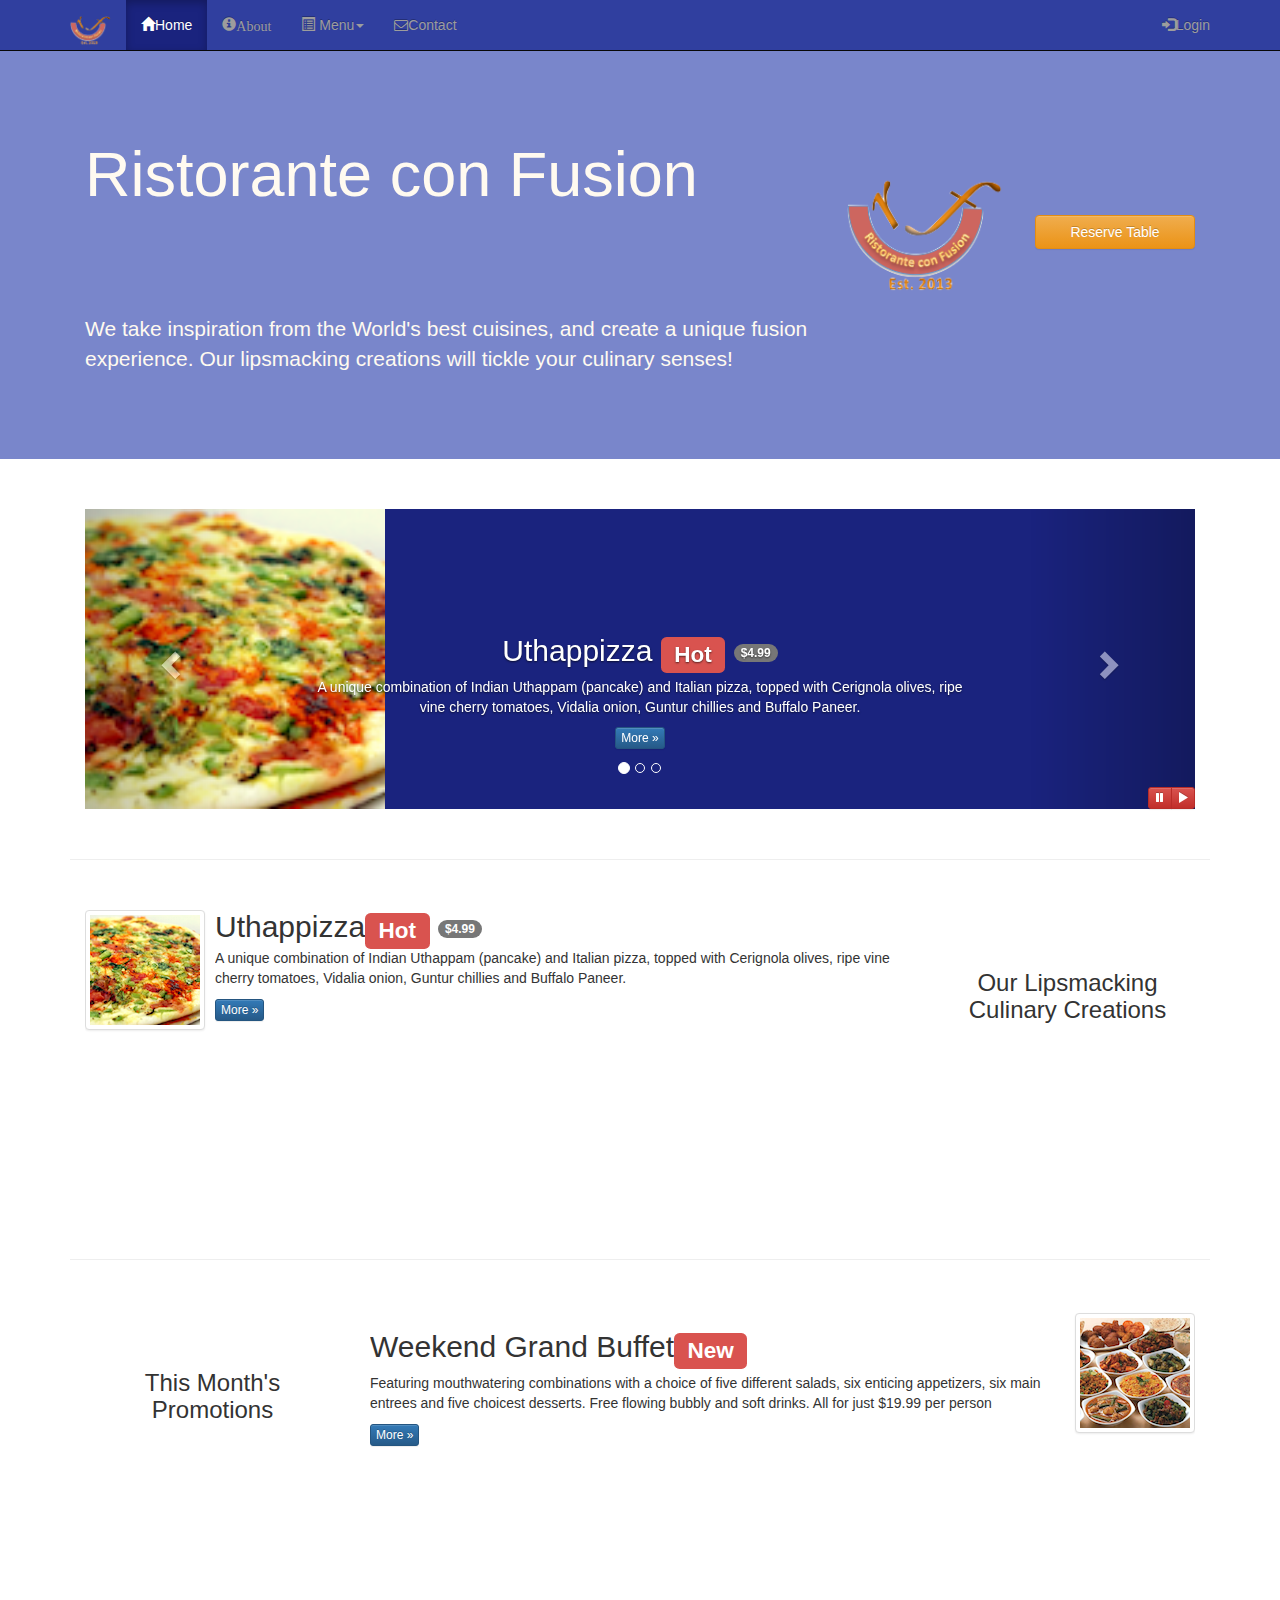
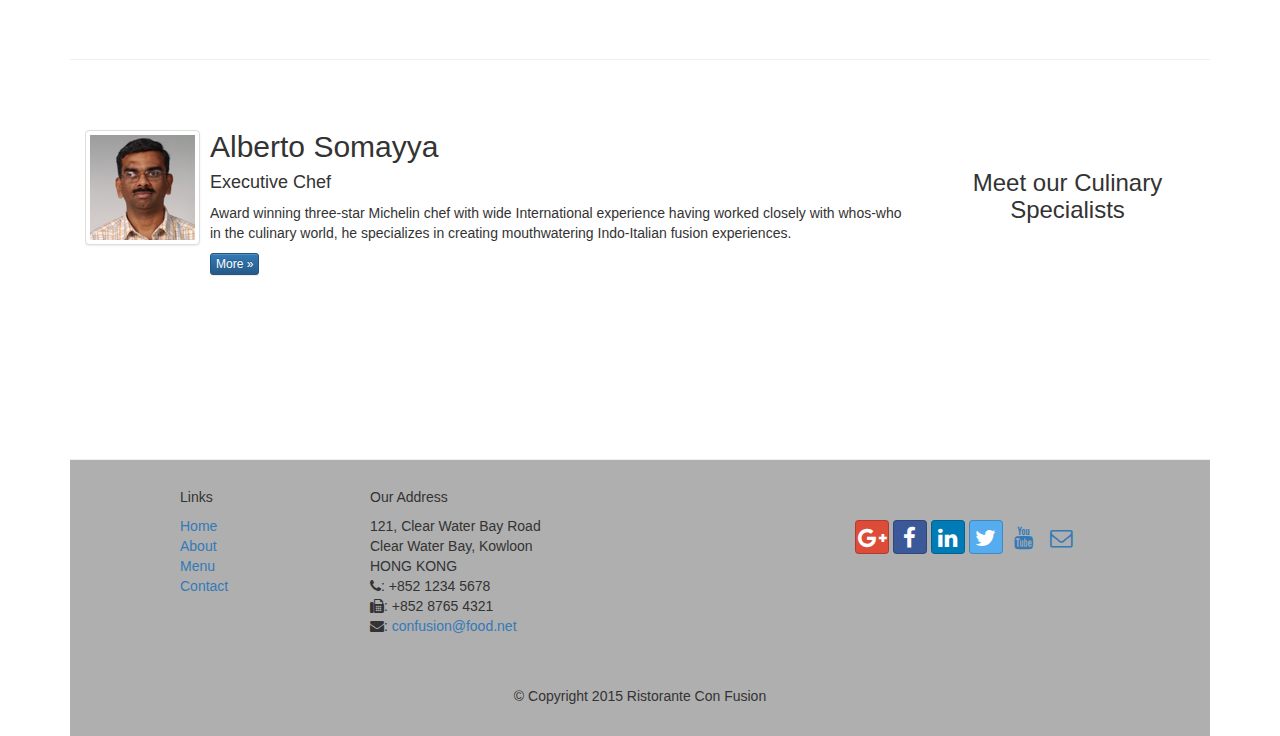
<file: projects/conFusion/index.html>
<!DOCTYPE html>
<html lang="en">

<head>
<meta charset="utf-8">
<meta http-equiv="X-UA- Compatible" content="IE=edge">
<meta name="viewport" content="width=device-width, intial-scale=1" >

    <title>Ristorante Con Fusion</title>
	<link href="css/bootstrap.min.css" rel="stylesheet">
	<link href="css/bootstrap-theme.min.css" rel="stylesheet">
	<link href="css/font-awesome.min.css" rel="stylesheet">
		<link href="css/bootstrap-social.css" rel="stylesheet">

	<link href="css/mystyle.css" rel="stylesheet">

</head>

<body>
<nav class="navbar navbar-inverse navbar-fixed-top" role="navigation">
<div class="container">
  <div class="navbar-header">
  <button type="button" class="navbar-toggle collapsed" data-toggle="collapse" data-target="#navbar" aria-expanded="false" aria-controls="navbar">
        <span class="sr-only">Toggle navigation</span>
		<span class="icon-bar"></span>
		<span class="icon-bar"></span>
		<span class="icon-bar"></span>
		</button>
		<a class="navbar-brand" href="#"><img src="img/logo.png" height=30 width=41></a>
		</div>
		<div id="navbar" class="navbar-collapse collapse">
		<ul class="nav navbar-nav">
    <li class="active"><a href="#"><span class="glyphicon glyphicon-home"
	aria-hidden="true"></span>Home</a></li>
	<li><a href="aboutus.html"><span class="glyphicon glyphicon-info-sign">About</a></li>
	<li class="dropdown">
	<a href="#" class="dropdown-toggle" data-toggle="dropdown" 
	role="button" aria-haspopup="true" aria-expanded="false"><span class="glyphicon glyphicon-list-alt" aria-hidden="true"></span>
	Menu<span class="caret"></span></a>
	<ul class="dropdown-menu" >
	<li><a href="menu.html">Appetizers</a></li>
	<li><a href="menu.html">Main Courses</a></li>
	<li><a href="menu.html">Desserts</a></li>
	<li><a href="menu.html">Drinks</a></li>
	<li role="separator" class="divider"></li>
	<li class="dropdown-header">Specials</li>
	<li><a href="menu.html">Lunch Buffet</a></li>
	<li><a href="menu.html">Weekend</a></li>
	</ul>
	</li>
	<li><a href="contactus.html"><i class="fa fa-envelope-o"></i>Contact</a></li>
	</ul>
	<ul class="nav navbar-nav navbar-right">
	<li><a data-toggle="modal" data-target="#loginModal">
	<span class="glyphicon glyphicon-log-in"></span>Login</a>
	</li>
	</ul>
	</div>
	</div>
</nav>
	<div id="loginModal" class="modal fade" role="dialog">
	<div class="modal-dialog">
	<div class="modal-content">
	<div class="modal-header">
	<button type="button" class="close" data-dismiss="modal">&times;</button>
	<h4 class="modal-title">Login</h4>
	</div>
	<div class="modal-body">
	   	<form class="form-inline">
                <div class="form-group">
                    <label class="sr-only" for="email">Email Address</label>
                    <input type="email" class="form-control" id="email" placeholder="Email">
                </div>
                <div class="form-group">
                    <label class="sr-only" for="password">Password</label>
                    <input type="email" class="form-control" id="password" placeholder="Password">
                </div>
                <div class="checkbox">
                    <label><input type="checkbox">Remember me</label>
                </div>
                <button type="submit" class="btn btn-info">Sign in</button>
				<button type="button" class="btn btn-default btn-sm" data-dismiss="modal">Cancel</button>
            </form>
	</div>
	
	</div>
	</div>
	</div>
	
	<div id="reserveModal" class="modal fade" role="dialog">
    <div class="modal-dialog">
        <div class="modal-content">
            <div class="modal-header">
                <button type="button" class="close" data-dismiss="modal">&times;</button>
                <h4 class="modal-title">Reserve Table </h4>
            </div>
            <div class="modal-body">
                <form class="form-horizontal" role="form">
                    <div class="form-group">
                        <label class="col-sm-2 control-label">Number of Guests</label>
                        <div class="radio col-sm-10">
                            <label class="radio-inline"><input name="guests" type="radio" value=""> 1 </label>
                            <label class="radio-inline"><input name="guests" type="radio" value=""> 2 </label>
                            <label class="radio-inline"><input name="guests" type="radio" value=""> 3 </label>
                            <label class="radio-inline"><input name="guests" type="radio" value=""> 4 </label>
                            <label class="radio-inline"><input name="guests" type="radio" value=""> 5 </label>
                            <label class="radio-inline"><input name="guests" type="radio" value=""> 6 </label>
                        </div>
                    </div>
                    <div class="form-group">
                        <label for="section" class="col-sm-2 control-label">Section</label>
                        <div class="sm-col-4 has-feedback">
                            <div class="btn-group" id="section" data-toggle="buttons">
                                <label class="btn btn-success active">
                                    <input type="radio" name="options" id="nonSmoking" autocomplete="off" checked> Non-Smoking
                                </label>
                                <label class="btn btn-danger">
                                    <input type="radio" name="options" id="smoking" autocomplete="off"> Smoking
                                </label>
                            </div>
                        </div>
                    </div>
                    <div class="form-group">
                        <label for="date" class="col-sm-2 control-label">Date and Time</label>
                        <div class="col-sm-4 has-feedback">
                            <input type="text" class="form-control" id="date" placeholder="Date">
                            <i class="glyphicon glyphicon-calendar form-control-feedback"></i>
                        </div>
                        <div class="col-sm-4 has-feedback">
                            <input type="text" class="form-control" id="time" placeholder="Time">
                            <i class="glyphicon glyphicon-time form-control-feedback"></i>
                        </div>
                    </div>
                    <div class="form-group">
                        <div class="col-sm-10 col-sm-push-2">
                            <a class="btn btn-primary" type="submit" href="#">Reserve</a>
                            <button type="button" class="btn btn-default btn-sm" data-dismiss="modal">Cancel</button>
                        </div>
                    </div>
                    <div class="form-group">
                        <div class="col-sm-10 col-sm-push-1 alert alert-warning alert-dismissible" role="alert">
                            <button type="button" class="close" data-dismiss="alert" aria-label="Close"><span aria-hidden="true">&times;</span></button>
                            <p><strong>Warning:</strong> Please <a href="tel:85212345678" class="alert-link">call</a> us to reserve for more than six guests</p>
                        </div>
                    </div>
                </form>
            </div>
        </div>
    </div>
</div>

    <header class="jumbotron">

        <!-- Main component for a primary marketing message or call to action -->

        <div class="container">
            <div class="row row-header">
                <div class="col-xs-12 col-sm-8">
                    <h1>Ristorante con Fusion</h1>
                    <p style="padding:40px;"></p>
                    <p>We take inspiration from the World's best cuisines, and create a unique fusion experience. Our lipsmacking creations will tickle your culinary senses!</p>
                </div>
                <div class="col-xs-12 col-sm-2" >
				<p style="padding:20px"></p>
				<img src="img/logo.png" class="img-responsive">
                </div>
				<div class="col-xs-12 col-sm-2" >
                <p style="padding:40px;"></p>
                <a type="button" class="btn btn-warning btn-block"
                 data-toggle="modal" data-target="#reserveModal">Reserve Table</a>
            </div>
            </div>
        </div>
    </header>

   <div class="container">

    <div class="row row-content">
        <div class="col-xs-12">
            <div id="mycarousel" class="carousel slide" data-ride="carousel">
                <!-- Indicators -->
                <ol class="carousel-indicators">
                    <li data-target="#mycarousel" data-slide-to="0" class="active"></li>
                    <li data-target="#mycarousel" data-slide-to="1"></li>
                    <li data-target="#mycarousel" data-slide-to="2"></li>
                </ol>
                <!-- Wrapper for slides -->
                <div class="carousel-inner" role="listbox">
                    <div class="item active">
                        <img class="img-responsive"
                             src="img/uthappizza.png" alt="Uthappizza">
                        <div class="carousel-caption">
                            <h2>Uthappizza  <span class="label label-danger">Hot</span> <span class="badge">$4.99</span></h2>
                            <p>A unique combination of Indian Uthappam (pancake) and
                                Italian pizza, topped with Cerignola olives, ripe vine
                                cherry tomatoes, Vidalia onion, Guntur chillies and
                                Buffalo Paneer.</p>
                            <p><a class="btn btn-primary btn-xs" href="#">More &raquo;</a></p>
                        </div>
                    </div>
                    <div class="item">
                        <img class="media-object img-thumbnail" src="img/buffet.png" alt="Buffet">
                        <div class="carousel-caption">
                            <h2>Weekend Grand Buffet <span class="label label-danger label-xs">New</span></h2>
                            <p>Featuring mouthwatering combinations with a choice of five different salads, six enticing appetizers, six
                                main entrees and five choicest desserts. Free flowing bubbly and soft drinks. All for just $19.99 per
                                person </p>
                            <p><a class="btn btn-primary btn-xs" href="#">More &raquo;</a></p>
                        </div>
                    </div>
                    <div class="item">
                        <img class="media-object img-thumbnail"
                             src="img/alberto.png" alt="Alberto Somayya">
                        <div class="carousel-caption">
                            <h2 class="media-heading">Alberto Somayya</h2>
                            <h4>Executive Chef</h4>
                            <p>Award winning three-star Michelin chef with wide
                                International experience having worked closely with
                                whos-who in the culinary world, he specializes in
                                creating mouthwatering Indo-Italian fusion experiences.
                            </p>
                            <p><a class="btn btn-primary btn-xs" href="#">More &raquo;</a></p>
                        </div>
                    </div>
                </div>
                <!-- Controls -->
                <a class="left carousel-control" href="#mycarousel" role="button" data-slide="prev">
                    <span class="glyphicon glyphicon-chevron-left" aria-hidden="true"></span>
                    <span class="sr-only">Previous</span>
                </a>
                <a class="right carousel-control" href="#mycarousel" role="button" data-slide="next">
                    <span class="glyphicon glyphicon-chevron-right" aria-hidden="true"></span>
                    <span class="sr-only">Next</span>
                </a>
				<div class="btn-group" id="carouselButtons">
				<button class="btn btn-danger btn-xs" id="carousel-pause">
				<span class="glyphicon glyphicon-pause" aria-hidden="true"></span>
				</button>
				<button class="btn btn-danger btn-xs" id="carousel-play">
				<span class="glyphicon glyphicon-play" aria-hidden="true"></span>
				</button>
				</div>
            </div>
        </div>
    </div>
   
   
        <div class="row row-content">
            <div class="col-xs-12 col-sm-3 col-sm-push-9">
                <p style="padding:20px;"></p>
                <h3 align=center>Our Lipsmacking Culinary Creations</h3>
            </div>
            <div class="col-xs-12 col-sm-9  col-sm-pull-3">
			<div class="media">
			<div class="media-left media-middle">
			<a href="#">
			<img class="media-object img thumbnail" src="img/uthappizza.png" alt="Alberto Somayya">
			</a>
			</div>
			<div class="media-body">
                <h2 class="media-heading">Uthappizza<span class="label label-danger label-xs">Hot</span> <span class="badge">$4.99</span></h2>
                <p>A unique combination of Indian Uthappam (pancake) and Italian pizza, topped with Cerignola olives, ripe vine cherry tomatoes, Vidalia onion, Guntur chillies and Buffalo Paneer.</p>
                <p><a class="btn btn-primary btn-xs" href="#">More &raquo;</a></p>
            </div>
        </div>
      </div>
	  </div>
	  

        <div class="row row-content">
            <div class="col-xs-12 col-sm-3 ">
                <p style="padding:20px;"></p>
                <h3 align=center>This Month's Promotions</h3>
            </div>
            <div class="col-xs-12 col-sm-9">
			 <div class="media">
			<div class="media-body">
                <h2>Weekend Grand Buffet<span class="label label-danger label-xs">New</span></h2>
                <p>Featuring mouthwatering combinations with a choice of five different salads, six enticing appetizers, six main entrees and five choicest desserts. Free flowing bubbly and soft drinks. All for just $19.99 per person </p>
                <p><a class="btn btn-primary btn-xs" href="#">More &raquo;</a></p>
		
		   </div>
			<div class="media-right media-middle">
			<a href="#">
			<img class="media-object img thumbnail" src="img/buffet.png" alt="Buffet"></a>
			</div>
			</div>
			</div>
			</div>
        
        <div class="row row-content">
            <div class="col-xs-12 col-sm-3 col-sm-push-9">
                <p style="padding:20px;"></p>
                <h3 align=center>Meet our Culinary Specialists</h3>
            </div>
            <div class="col-xs-12 col-sm-9 col-sm-pull-3">
			<div class="media">
			<div class="media-left media-middle">
			<a href="#">
			<img class="media-object img thumbnail" src="img/alberto.png" alt="Alberto Somayya">
			</a>
			</div>
			<div class="media-body">
                <h2>Alberto Somayya</h2>
                <h4>Executive Chef</h4>
                <p>Award winning three-star Michelin chef with wide International experience having worked closely with whos-who in the culinary world, he specializes in creating mouthwatering Indo-Italian fusion experiences. </p>
                <p><a class="btn btn-primary btn-xs" href="#">More &raquo;</a></p>
            </div>
            </div>
           </div>
          </div>
        </div>
		</div>
		   
    <footer>
        <div class="container">
            <div class="row row-footer">             
                <div class="col-xs-5 col-xs-offset-1 col-sm-2 col-sm-offset-1">
                    <h5>Links</h5>
                    <ul class="list-unstyled">
                        <li><a href="index.html">Home</a></li>
                        <li><a href="aboutus.html">About</a></li>
                        <li><a href="#">Menu</a></li>
                        <li><a href="contactus.html">Contact</a></li>
                    </ul>
                </div>
                <div class="col-xs-6 col-sm-5">
                    <h5>Our Address</h5>
                    <address>
		              121, Clear Water Bay Road<br>
		              Clear Water Bay, Kowloon<br>
		              HONG KONG<br>
		              <i class="fa fa-phone"></i>: +852 1234 5678<br>
		              <i class="fa fa-fax"></i>: +852 8765 4321<br>
		              <i class="fa fa-envelope"></i>: <a href="mailto:confusion@food.net">confusion@food.net</a>
		           </address>
                </div>
                <div class="col-xs-12 col-sm-4">
                    <div class="nav navbar-nav" style="padding: 40px 10px;">
                        <a  class="btn btn-social-icon btn-google" href="http://google.com/+"><i class="fa fa-google-plus"></i></a>
                        <a  class="btn btn-social-icon btn-facebook" href="http://www.facebook.com/profile.php?id="><i class="fa fa-facebook"></i></a>
                        <a  class="btn btn-social-icon btn-linkedin" href="http://www.linkedin.com/in/"><i class="fa fa-linkedin"></i></a>
                        <a class="btn btn-social-icon btn-twitter" href="http://twitter.com/"><i class="fa fa-twitter"></i></a>
                        <a class="btn btn-social-icon btn-youtube" href="http://youtube.com/"><i class="fa fa-youtube"></i></a>
                        <a class="btn btn-social-icon" href="mailto:"><i class="fa fa-envelope-o"></i></a>
                    </div> 
                </div>
                <div class="col-xs-12">
                    <p style="padding:10px;"></p>
                    <p align=center>© Copyright 2015 Ristorante Con Fusion</p>
                </div>
            </div>
        </div>
    </footer>
	<script src="https://ajax.googleapis.com/ajax/libs/jquery/2.2.1/jquery.min.js"></script>
	<script src="js/bootstrap.min.js"></script>
	<script>
	$(document).ready(function(){
	$("#mycarousel").carousel({interval:2000} );
	$("#carousel-pause").click(function(){
	});
	$("#carousel-play").click(function(){
	$("#mycarousel").carousel('cycle');
	});
	});
	</script>
	
</body>

</html>
</file>
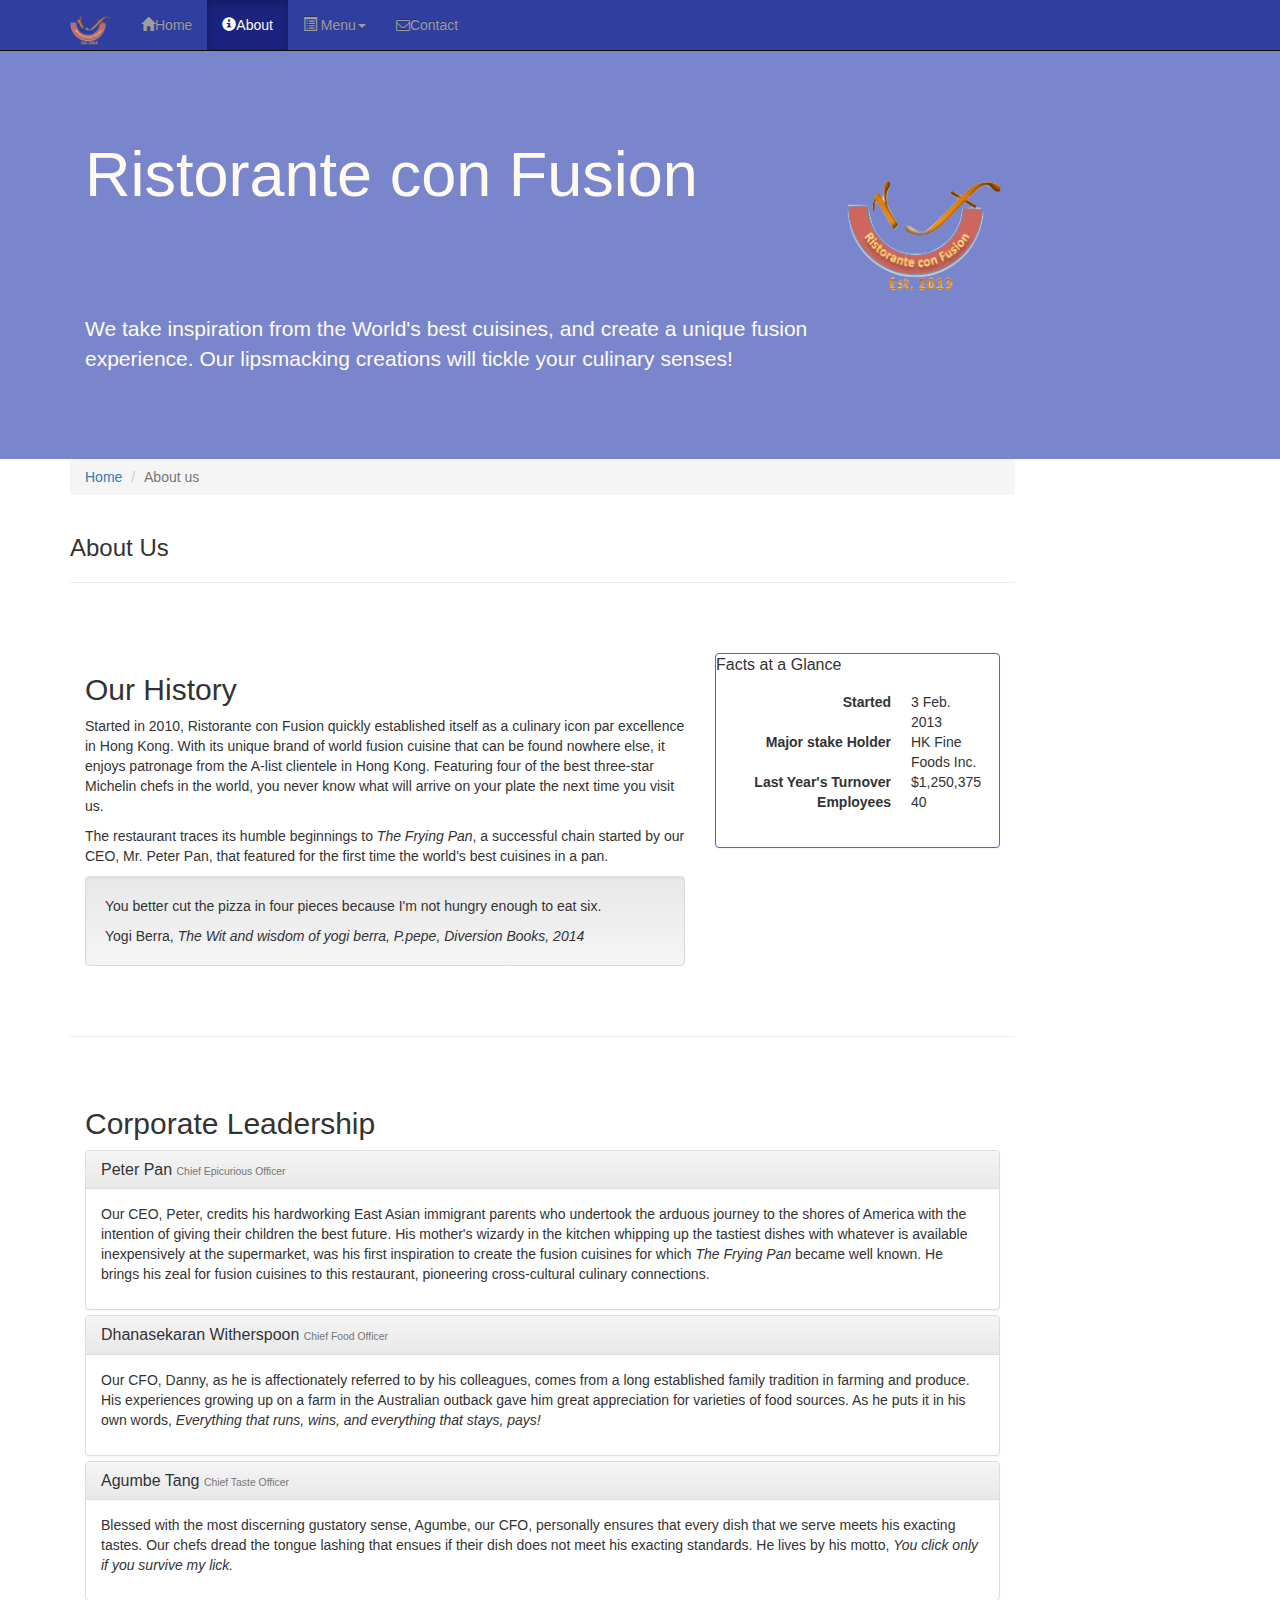
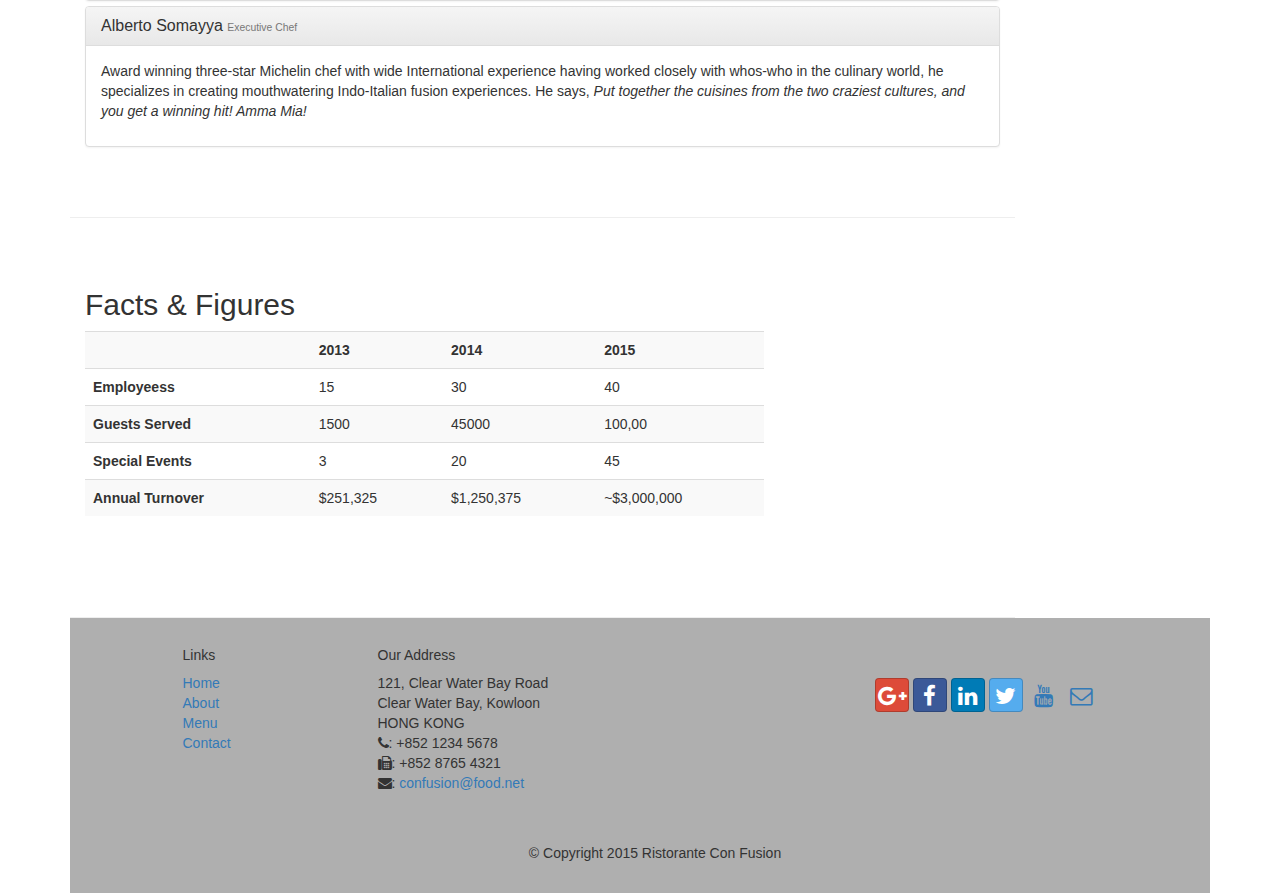
<file: projects/conFusion/aboutus.html>
<!DOCTYPE html>
<html lang="en">

<head>
<meta charset="utf-8">
<meta http-equiv="X-UA- Compatible" content="IE=edge">
<meta name="viewport" content="width=device-width, intial-scale=1" >

    <title>Ristorante Con Fusion</title>
	<link href="css/bootstrap.min.css" rel="stylesheet">
	<link href="css/bootstrap-theme.min.css" rel="stylesheet">
	<link href="css/font-awesome.min.css" rel="stylesheet">
		<link href="css/bootstrap-social.css" rel="stylesheet">

	<link href="css/mystyle.css" rel="stylesheet">

</head>

<body data-spy="scroll" data-target="#myScrollspy" data-offset="200">
<nav class="navbar navbar-inverse navbar-fixed-top" role="navigation">
<div class="container">
  <div class="navbar-header">
  <button type="button" class="navbar-toggle collapsed" data-toggle="collapse" data-target="#navbar" aria-expanded="false" aria-controls="navbar">
        <span class="sr-only">Toggle navigation</span>
		<span class="icon-bar"></span>
		<span class="icon-bar"></span>
		<span class="icon-bar"></span>
		</button>
		<a class="navbar-brand" href="#"><img src="img/logo.png" height=30 width=41></a>
		</div>
		<div id="navbar" class="navbar-collapse collapse">
		<ul class="nav navbar-nav">
    <li>
	<a href="index.html"><span class="glyphicon glyphicon-home"
	aria-hidden="true"></span>Home</a></li>
	<li class="active"><a href="aboutus.html"><span class="glyphicon glyphicon-info-sign" aria-hidden="true"></span>About</a></li>
	<li class="dropdown">
	<a href="#" class="dropdown-toggle" data-toggle="dropdown" 
	role="button" aria-haspopup="true" aria-expanded="false"><span class="glyphicon glyphicon-list-alt" aria-hidden="true"></span>
	Menu<span class="caret"></span></a>
	<ul class="dropdown-menu" >
	<li><a href="menu.html">Appetizers</a></li>
	<li><a href="menu.html">Main Courses</a></li>
	<li><a href="menu.html">Desserts</a></li>
	<li><a href="menu.html">Drinks</a></li>
	<li role="separator" class="divider"></li>
	<li class="dropdown-header">Specials</li>
	<li><a href="menu.html">Lunch Buffet</a></li>
	<li><a href="menu.html">Weekend</a></li>
	</ul>
	</li>
	<li><a href="contactus.html"><i class="fa fa-envelope-o"></i>Contact</a></li>
	</ul>
	</div>
	</nav>
    <header class="jumbotron">

        <!-- Main component for a primary marketing message or call to action -->

        <div class="container">
            <div class="row row-header">
                <div class="col-xs-12 col-sm-8">
                    <h1>Ristorante con Fusion</h1>
                    <p style="padding:40px;"></p>
                    <p>We take inspiration from the World's best cuisines, and create a unique fusion experience. Our lipsmacking creations will tickle your culinary senses!</p>
                </div>
                <div class="col-xs-12 col-sm-2" >
				<p style="padding:20px"></p>
				<img src="img/logo.png" class="img-responsive">
                </div>
            </div>
        </div>
    </header>

    <div class="container">
    <div class="row">
      <div class="col-xs-12 col-sm-10">
	  <div class="row">
	  <div class="col-xs-12">
        <ul class="breadcrumb">
          <li><a href="index.html">Home</a></li>
          <li class="active">About us</li>
        </ul>
      </div>
      <div class="col-xs-12">
        <h3>About Us</h3>
        <hr>
      </div>
    </div>
	
    <div id="history" class="row row-content">
      <div  class="col-xs-12 col-sm-6 col-lg-8">
        <h2>Our History</h2>
        <p>Started in 2010, Ristorante con Fusion quickly established itself as a culinary icon par excellence in Hong Kong. With its unique brand of world fusion cuisine that can be found nowhere else, it enjoys patronage from the A-list clientele in Hong
          Kong. Featuring four of the best three-star Michelin chefs in the world, you never know what will arrive on your plate the next time you visit us.</p>
        <p>The restaurant traces its humble beginnings to
          <em>The Frying Pan</em>, a successful chain started by our CEO, Mr. Peter Pan, that featured for the first time the world's best cuisines in a pan.</p>

	  <div class="well">
	  <blockqoute>
	  <p>You better cut the pizza in four pieces because I'm
	   not hungry enough to eat six.</p>
	   <footer>Yogi Berra,
	   <cite title="source Title">The Wit and wisdom of yogi berra,
	   P.pepe, Diversion Books, 2014</cite></footer>
	   </blockqoute>
	   </div>
      </div>
	  <div class="col-xs-12 col-sm-6 col-lg-4">
	   <div class="panel panel-primary">
	   <div class="panel-title">Facts at a Glance</h3></div>
	
	   <div class="panel-body">
	   <dl class="dl-horizontal">
	   <dt>Started</dt>
	   <dd>3 Feb. 2013</dd>
	   <dt>Major stake Holder</dt>
	   <dd>HK Fine Foods Inc.</dd>
	   <dt>Last Year's Turnover</dt>
	   <dd>$1,250,375</dd>
	   <dt>Employees</dt>
	   <dd>40</dd>
	   </dl>
	   </div>
	   </div>
	   </div>
    </div>
       <div>
        
    <div id="corporate" class="row row-content">
      <div class="col-xs-12">
        <h2>Corporate Leadership</h2>
		<div class="panel-group" id="accordion" role="tablist" aria-multiselectable="true">
		<div class="panel panel-default">
		<div class="panel-heading" role="tab" id="headingPeter">
        <h3 class="panel-title"><a role="button" data-toggle="collapse"
		 data-parent="#accordion" href="#peter" aria-expanded="true" aria-controls="peter">Peter Pan
          <small>Chief Epicurious Officer</small></a>
        </h3>
		</div>
		<div role="tabpanel" class="panel-collapse collapse in" id="peter" aria-labelledby="headingPeter">
        <div class="panel-body">
        <p>Our CEO, Peter, credits his hardworking East Asian immigrant parents who undertook the arduous journey to the shores of America with the intention of giving their children the best future. His mother's wizardy in the kitchen whipping up the tastiest
          dishes with whatever is available inexpensively at the supermarket, was his first inspiration to create the fusion cuisines for which
          <em>The Frying Pan</em> became well known. He brings his zeal for fusion cuisines to this restaurant, pioneering cross-cultural culinary connections.</p>
        </div>
		</div>
		</div>
		<div class="panel panel-default">
		<div class="panel-heading" role="tab" id="headingDanny">
        <h3 class="panel-title">
		<a role="button" data-toggle="collapse"
		 data-parent="#accordion" href="#danny" aria-expanded="true" aria-controls="danny">
		Dhanasekaran Witherspoon
          <small>Chief Food Officer</small></a>
        </h3>
		</div>
		<div role="tabpanel" class="panel-collapse collapse in" id="danny" aria-labelledby="headingDanny">
		<div class="panel-body">
        <p>Our CFO, Danny, as he is affectionately referred to by his colleagues, comes from a long established family tradition in farming and produce. His experiences growing up on a farm in the Australian outback gave him great appreciation for varieties
          of food sources. As he puts it in his own words,
          <em>Everything that runs, wins, and everything that stays, pays!</em>
        </p>
		</div>
		</div>
		</div>
		
		<div class="panel panel-default">
		<div class="panel-heading" role="tab" id="headingAgumbe">
        <h3 class="panel-title">
		<a role="button" data-toggle="collapse"
		 data-parent="#accordion" href="#agumbe" aria-expanded="true" aria-controls="agumbe">
          Agumbe Tang
          <small>Chief Taste Officer</small></a>
        </h3>
		</div>
		<div role="tabpanel" class="panel-collapse collapse in" id="agumbe" aria-labelledby="headingAgumbe">
		<div class="panel-body">
        <p>Blessed with the most discerning gustatory sense, Agumbe, our CFO, personally ensures that every dish that we serve meets his exacting tastes. Our chefs dread the tongue lashing that ensues if their dish does not meet his exacting standards. He
          lives by his motto,
          <em>You click only if you survive my lick.</em>
        </p>
		</div>
		</div>
		</div>
		
		<div class="panel panel-default">
		<div class="panel-heading" role="tab" id="headingAlberto">
        <h3 class="panel-title">
		<a role="button" data-toggle="collapse"
		 data-parent="#accordion" href="#alberto" aria-expanded="true" aria-controls="alberto">
          Alberto Somayya
          <small>Executive Chef</small></a>
        </h3>
		</div>
		<div role="tabpanel" class="panel-collapse collapse in" id="alberto" aria-labelledby="headingAlberto">
		<div class="panel-body">
        <p>Award winning three-star Michelin chef with wide International experience having worked closely with whos-who in the culinary world, he specializes in creating mouthwatering Indo-Italian fusion experiences. He says,
          <em>Put together the cuisines from the two craziest cultures, and you get a winning hit! Amma Mia!</em>
        </p>
      </div>
	  </div>
	  </div>
	  </div>
    </div>
  </div>
        <div id="facts" class="row row-content">
		<div class="col-xs-12 col-sm-9">
		<h2>Facts &amp; Figures</h2>
		<div class="table-responsive">
		<table class="table table-striped">
		<tr>
		<td>
		&nbsp;
		</td>
		<th>
		2013
		</th>
		<th>
		2014
		</th>
		<th>
		2015
		</th>
		</tr>
		<tr>
             <th>
			 Employeess
			 </th>
			 <td>
			 15</td>
			 <td>30</td>
			 <td>40</td>
             </tr>
			 <tr>
			 <th>
			 Guests Served
			 </th>
			 <td>1500</td>
			 <td>45000</td>
			 <td>100,00</td>
			 </tr>
			 <tr>
			 <th>
			 Special Events</th>
			 <td>3</td>
			 <td>20</td>
			 <td>45</td>
			 </tr>
			 <tr>
			 <th>Annual Turnover</th>
			 <td>$251,325</td>
			 <td>$1,250,375</td>
			 <td>~$3,000,000</td>
			 </tr>
			 </table>
			 </div>
			 </div>
			  
      </div>
	  </div>
  
  </div>
  </div>
  
<footer class="row-footer">
        <div class="container">
            <div class="row">             
                <div class="col-xs-5 col-xs-offset-1 col-sm-2 col-sm-offset-1">
                    <h5>Links</h5>
                    <ul class="list-unstyled">
                        <li><a href="index.html">Home</a></li>
                        <li><a href="aboutus.html">About</a></li>
                        <li><a href="#">Menu</a></li>
                        <li><a href="contactus.html">Contact</a></li>
                    </ul>
                </div>
                <div class="col-xs-6 col-sm-5">
                    <h5>Our Address</h5>
                    <address>
		              121, Clear Water Bay Road<br>
		              Clear Water Bay, Kowloon<br>
		              HONG KONG<br>
		              <i class="fa fa-phone"></i>: +852 1234 5678<br>
		              <i class="fa fa-fax"></i>: +852 8765 4321<br>
		              <i class="fa fa-envelope"></i>: <a href="mailto:confusion@food.net">confusion@food.net</a>
		           </address>
                </div>
                <div class="col-xs-12 col-sm-4">
                    <div class="nav navbar-nav" style="padding: 40px 10px;">
                        <a  class="btn btn-social-icon btn-google" href="http://google.com/+"><i class="fa fa-google-plus"></i></a>
                        <a  class="btn btn-social-icon btn-facebook" href="http://www.facebook.com/profile.php?id="><i class="fa fa-facebook"></i></a>
                        <a  class="btn btn-social-icon btn-linkedin" href="http://www.linkedin.com/in/"><i class="fa fa-linkedin"></i></a>
                        <a class="btn btn-social-icon btn-twitter" href="http://twitter.com/"><i class="fa fa-twitter"></i></a>
                        <a class="btn btn-social-icon btn-youtube" href="http://youtube.com/"><i class="fa fa-youtube"></i></a>
                        <a class="btn btn-social-icon" href="mailto:"><i class="fa fa-envelope-o"></i></a>
                    </div> 
                </div>
                <div class="col-xs-12">
                    <p style="padding:10px;"></p>
                    <p align=center>© Copyright 2015 Ristorante Con Fusion</p>
                </div>
            </div>
        </div>
    </footer>
	<script src="https://ajax.googleapis.com/ajax/libs/jquery/2.2.1/jquery.min.js"></script>
	<script src="js/bootstrap.min.js"></script>
</body>

</html>
</file>
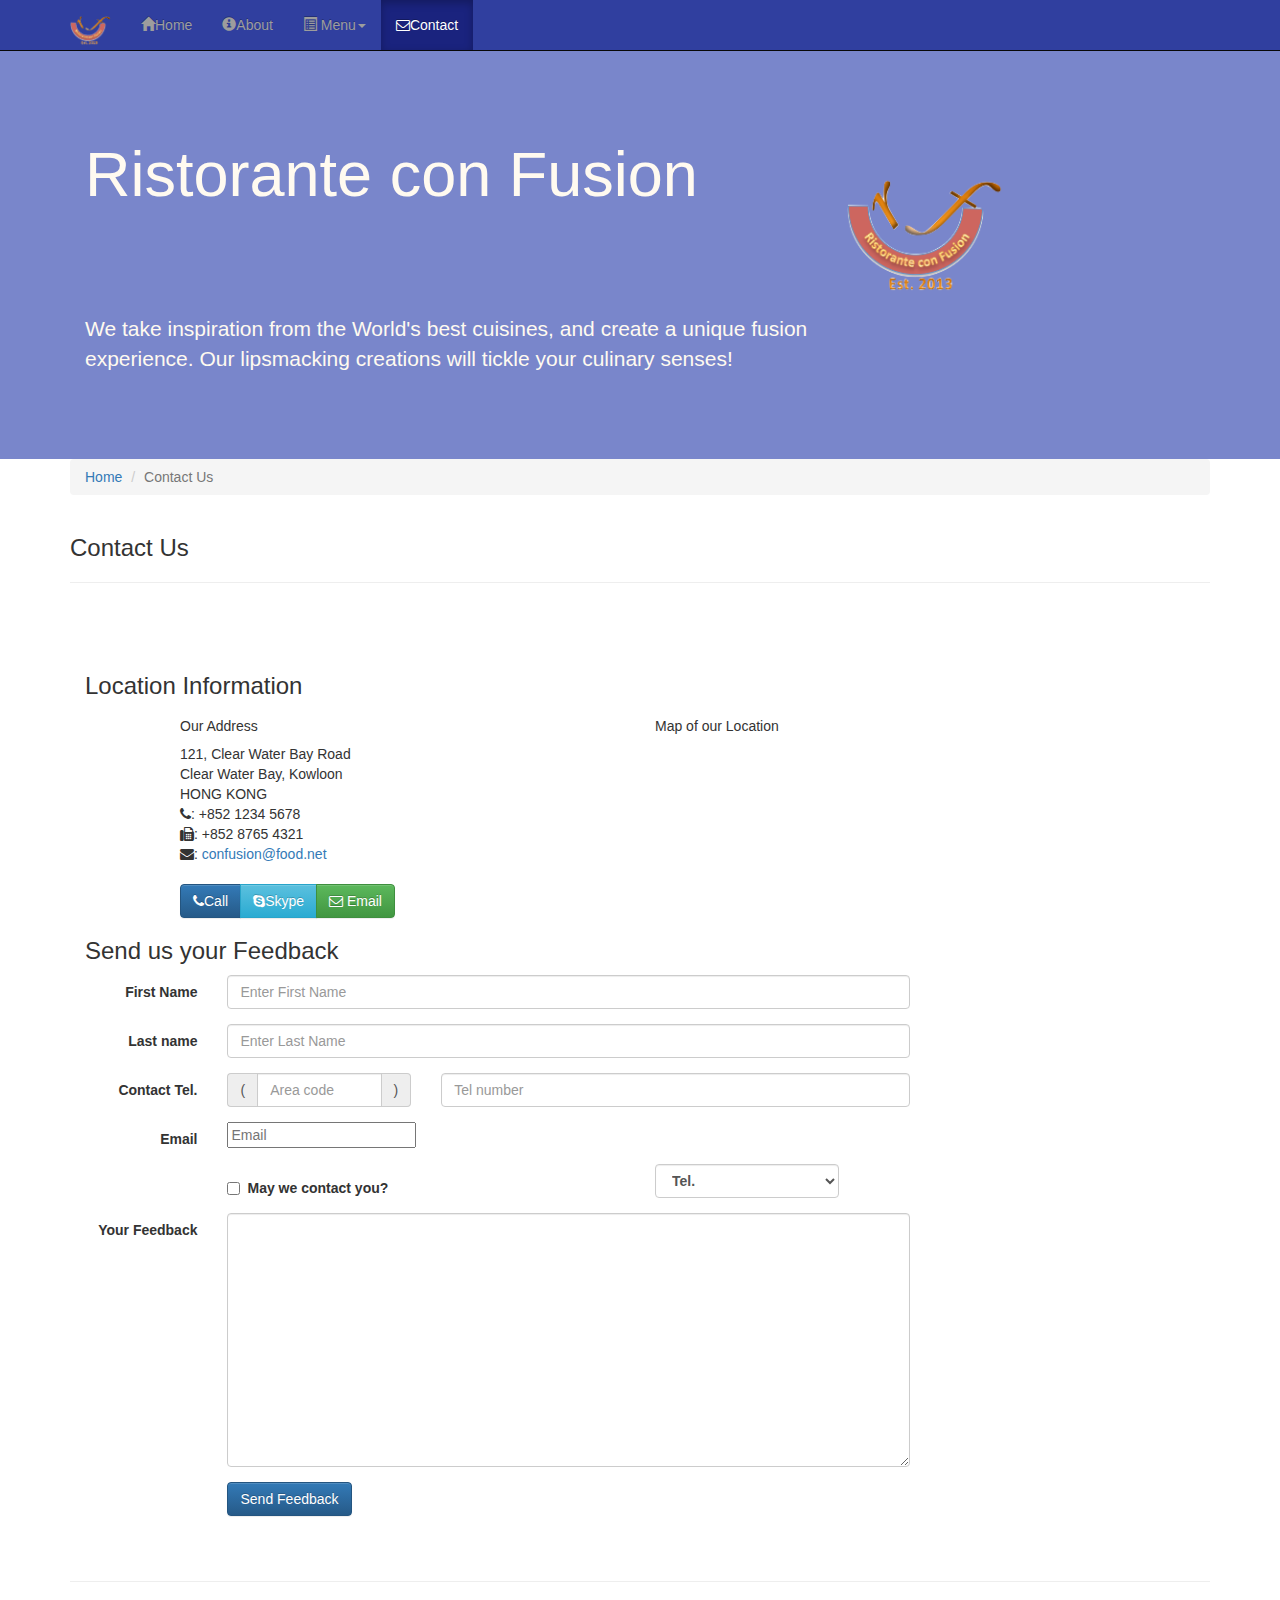
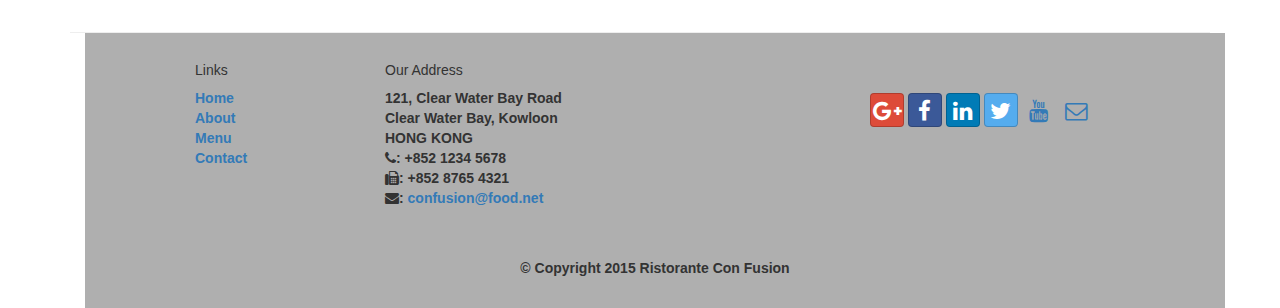
<file: projects/conFusion/contactus.html>
<!DOCTYPE html>
<html lang="en">

<head>
<meta charset="utf-8">
<meta http-equiv="X-UA- Compatible" content="IE=edge">
<meta name="viewport" content="width=device-width, intial-scale=1" >

    <title>Ristorante Con Fusion</title>
	<link href="css/bootstrap.min.css" rel="stylesheet">
	<link href="css/bootstrap-theme.min.css" rel="stylesheet">
	<link href="css/font-awesome.min.css" rel="stylesheet">
		<link href="css/bootstrap-social.css" rel="stylesheet">

	<link href="css/mystyle.css" rel="stylesheet">

</head>

<body>
<nav class="navbar navbar-inverse navbar-fixed-top" role="navigation">
<div class="container">
  <div class="navbar-header">
  <button type="button" class="navbar-toggle collapsed" data-toggle="collapse" data-target="#navbar" aria-expanded="false" aria-controls="navbar">
        <span class="sr-only">Toggle navigation</span>
		<span class="icon-bar"></span>
		<span class="icon-bar"></span>
		<span class="icon-bar"></span>
		</button>
		<a class="navbar-brand" href="#"><img src="img/logo.png" height=30 width=41></a>
		</div>
		<div id="navbar" class="navbar-collapse collapse">
		<ul class="nav navbar-nav">
    <li>
	<a href="index.html"><span class="glyphicon glyphicon-home"
	aria-hidden="true"></span>Home</a></li>
	<li><a href="aboutus.html"><span class="glyphicon glyphicon-info-sign" aria-hidden="true"></span>About</a></li>
	<li class="dropdown">
	<a href="#" class="dropdown-toggle" data-toggle="dropdown" 
	role="button" aria-haspopup="true" aria-expanded="false"><span class="glyphicon glyphicon-list-alt" aria-hidden="true"></span>
	Menu<span class="caret"></span></a>
	<ul class="dropdown-menu" >
	<li><a href="aboutus.html">Appetizers</a></li>
	<li><a href="aboutus.html">Main Courses</a></li>
	<li><a href="aboutus.html">Desserts</a></li>
	<li><a href="aboutus.html">Drinks</a></li>
	<li role="separator" class="divider"></li>
	<li class="dropdown-header">Specials</li>
	<li><a href="aboutus.html">Lunch Buffet</a></li>
	<li><a href="aboutus.html">Weekend</a></li>
	</ul>
	</li>
	<li class="active"><a href="contactus.html"><i class="fa fa-envelope-o"></i>Contact</a></li>
	</ul>
	</div>
	</nav>
   <header class="jumbotron">

        <!-- Main component for a primary marketing message or call to action -->

        <div class="container">
            <div class="row row-header">
                <div class="col-xs-12 col-sm-8">
                    <h1>Ristorante con Fusion</h1>
                    <p style="padding:40px;"></p>
                    <p>We take inspiration from the World's best cuisines, and create a unique fusion experience. Our lipsmacking creations will tickle your culinary senses!</p>
                </div>
                <div class="col-xs-12 col-sm-2">
				<p style="padding:20px"></p>
				<img src="img/logo.png" class="img-responsive">
                </div>
            </div>
        </div>
    </header>

    <div class="container">
        <div class="row">
            <div class="col-xs-12">
               <ul class="breadcrumb">
                   <li><a href="index.html">Home</a></li>
                   <li class="active">Contact Us</li>
               </ul>
            </div>
            <div class="col-xs-12">
               <h3>Contact Us</h3>
               <hr>
            </div>
        </div>
        
        <div class="row row-content">
           <div class="col-xs-12">
              <h3>Location Information</h3> 
           </div>
            <div class="col-xs-12 col-sm-4 col-sm-offset-1">
                   <h5>Our Address</h5>
                    <address style="font-size: 100%">
		              121, Clear Water Bay Road<br>
		              Clear Water Bay, Kowloon<br>
		              HONG KONG<br>
		              <i class="fa fa-phone"></i>: +852 1234 5678<br>
		              <i class="fa fa-fax"></i>: +852 8765 4321<br>
		              <i class="fa fa-envelope"></i>: 
                        <a href="mailto:confusion@food.net">confusion@food.net</a>
		           </address>
            </div>
            <div class="col-xs-12 col-sm-6 col-sm-offset-1">
                <h5>Map of our Location</h5>
            </div>
            <div class="col-xs-12 col-sm-11 col-sm-offset-1">
               <div class="btn-group" role="group" aria-label="...">
			   <a type="button" class="btn btn-primary" href="tel:+85212345678">
			   <i class="fa fa-phone"></i>Call</a>
			   <a type="button" class="btn btn-info"><i class="fa fa-skype"></i>Skype</a>
			   <a type="button" class="btn btn-success" href="mailto:confusion@food.net"><i class="fa fa-envelope-o"></i>
			   Email</a>
            </div>
        </div>

        <div class="row row-content">
           <div class="col-xs-12">
              <h3>Send us your Feedback</h3> 
           </div>
            <div class="col-xs-12 col-sm-9">
                <form class="form-horizontal" role="form">
				<div class="form-group">
				<label for="firstname" class="col-sm-2 control-label">First Name</label>
				<div class="col-sm-10">
				<input type="text" class="form-control" id="firstname" name="firstname" placeholder="Enter First Name">
				</div>
				</div>
				<div class="form-group">
				<label for="lastname" class="col-sm-2 control-label">Last name</label>
				<div class="col-sm-10">
				<input type="text" class="form-control" id="lastname" name="Lastname" placeholder="Enter Last Name">
				</div>
				</div>
				<div class="form-group">
				<label for="telnum" class="col-sm-2 control-label">Contact Tel.</label>
				<div class="col-xs-5 col-sm-4 col-md-3">
				<div class="input-group">
				<div class="input-group-addon">(</div>
				<input type="tel" class="form-control" id="areacode" name="areacode" placeholder="Area code">
				<div class="input-group-addon">)</div>
				</div>
				</div>
				<div class="col-xs-7 col-sm-6 col-md-7">
				<input type="tel"  class="form-control" id="telnum" name="telnum" placeholder="Tel number" >
				</div>
				</div>
				<div class="form-group">
				<label for="emailid" class="col-sm-2 control-label">Email</label>
				<div class="col-sm-10">
				<input type="email" class= id="emailid" name="emailid" placeholder="Email">
            </div>
			</div>
			    <div class="form-group">
				<div class="checkbox col-sm-5 col-sm-offset-2">
				<label class="checkbox-inline">
				<input type="checkbox" name="approve" value="">
				<strong>May we contact you?<strong>
				</label>
				</div>
				<div class="col-sm-3 col-sm-offset-1">
				<select class="form-control">
				<option>Tel.</option>
				<option>Email.</option>
				</select>
				</div>
				</div>
				<div class="form-group">
				<label for="feedback" class="col-sm-2 control-label">
				Your Feedback</label>
				<div class="col-sm-10">
				<textarea class="form-control" id="feedback" name="feedback" rows="12" ></textarea>
				</div>
				</div>
				<div class="form-group">
				<div class="col-sm-offset-2 col-sm-10">
				<button type="submit" class="btn btn-primary">Send Feedback</button>
				</div>
				</div>
			</form>
			</div>
             <div class="col-xs-12 col-sm-3">
                <p style="padding:20px;"></p>
            </div>
       </div>

    </div>


        

    <footer>
        <div class="container">
            <div class="row row-footer">             
                <div class="col-xs-5 col-xs-offset-1 col-sm-2 col-sm-offset-1">
                    <h5>Links</h5>
                    <ul class="list-unstyled">
                        <li><a href="index.html">Home</a></li>
                        <li><a href="aboutus.html">About</a></li>
                        <li><a href="#">Menu</a></li>
                        <li><a href="contactus.html">Contact</a></li>
                    </ul>
                </div>
                <div class="col-xs-6 col-sm-5">
                    <h5>Our Address</h5>
                    <address>
		              121, Clear Water Bay Road<br>
		              Clear Water Bay, Kowloon<br>
		              HONG KONG<br>
		              <i class="fa fa-phone"></i>: +852 1234 5678<br>
		              <i class="fa fa-fax"></i>: +852 8765 4321<br>
		              <i class="fa fa-envelope"></i>: <a href="mailto:confusion@food.net">confusion@food.net</a>
		           </address>
                </div>
                <div class="col-xs-12 col-sm-4">
                    <div class="nav navbar-nav" style="padding: 40px 10px;">
                        <a  class="btn btn-social-icon btn-google" href="http://google.com/+"><i class="fa fa-google-plus"></i></a>
                        <a  class="btn btn-social-icon btn-facebook" href="http://www.facebook.com/profile.php?id="><i class="fa fa-facebook"></i></a>
                        <a  class="btn btn-social-icon btn-linkedin" href="http://www.linkedin.com/in/"><i class="fa fa-linkedin"></i></a>
                        <a class="btn btn-social-icon btn-twitter" href="http://twitter.com/"><i class="fa fa-twitter"></i></a>
                        <a class="btn btn-social-icon btn-youtube" href="http://youtube.com/"><i class="fa fa-youtube"></i></a>
                        <a class="btn btn-social-icon" href="mailto:"><i class="fa fa-envelope-o"></i></a>
                    </div> 
                </div>
                <div class="col-xs-12">
                    <p style="padding:10px;"></p>
                    <p align=center>© Copyright 2015 Ristorante Con Fusion</p>
                </div>
            </div>
        </div>
    </footer>
	<script src="https://ajax.googleapis.com/ajax/libs/jquery/2.2.1/jquery.min.js"></script>
	<script src="js/bootstrap.min.js"></script>
</body>

</html>
</file>
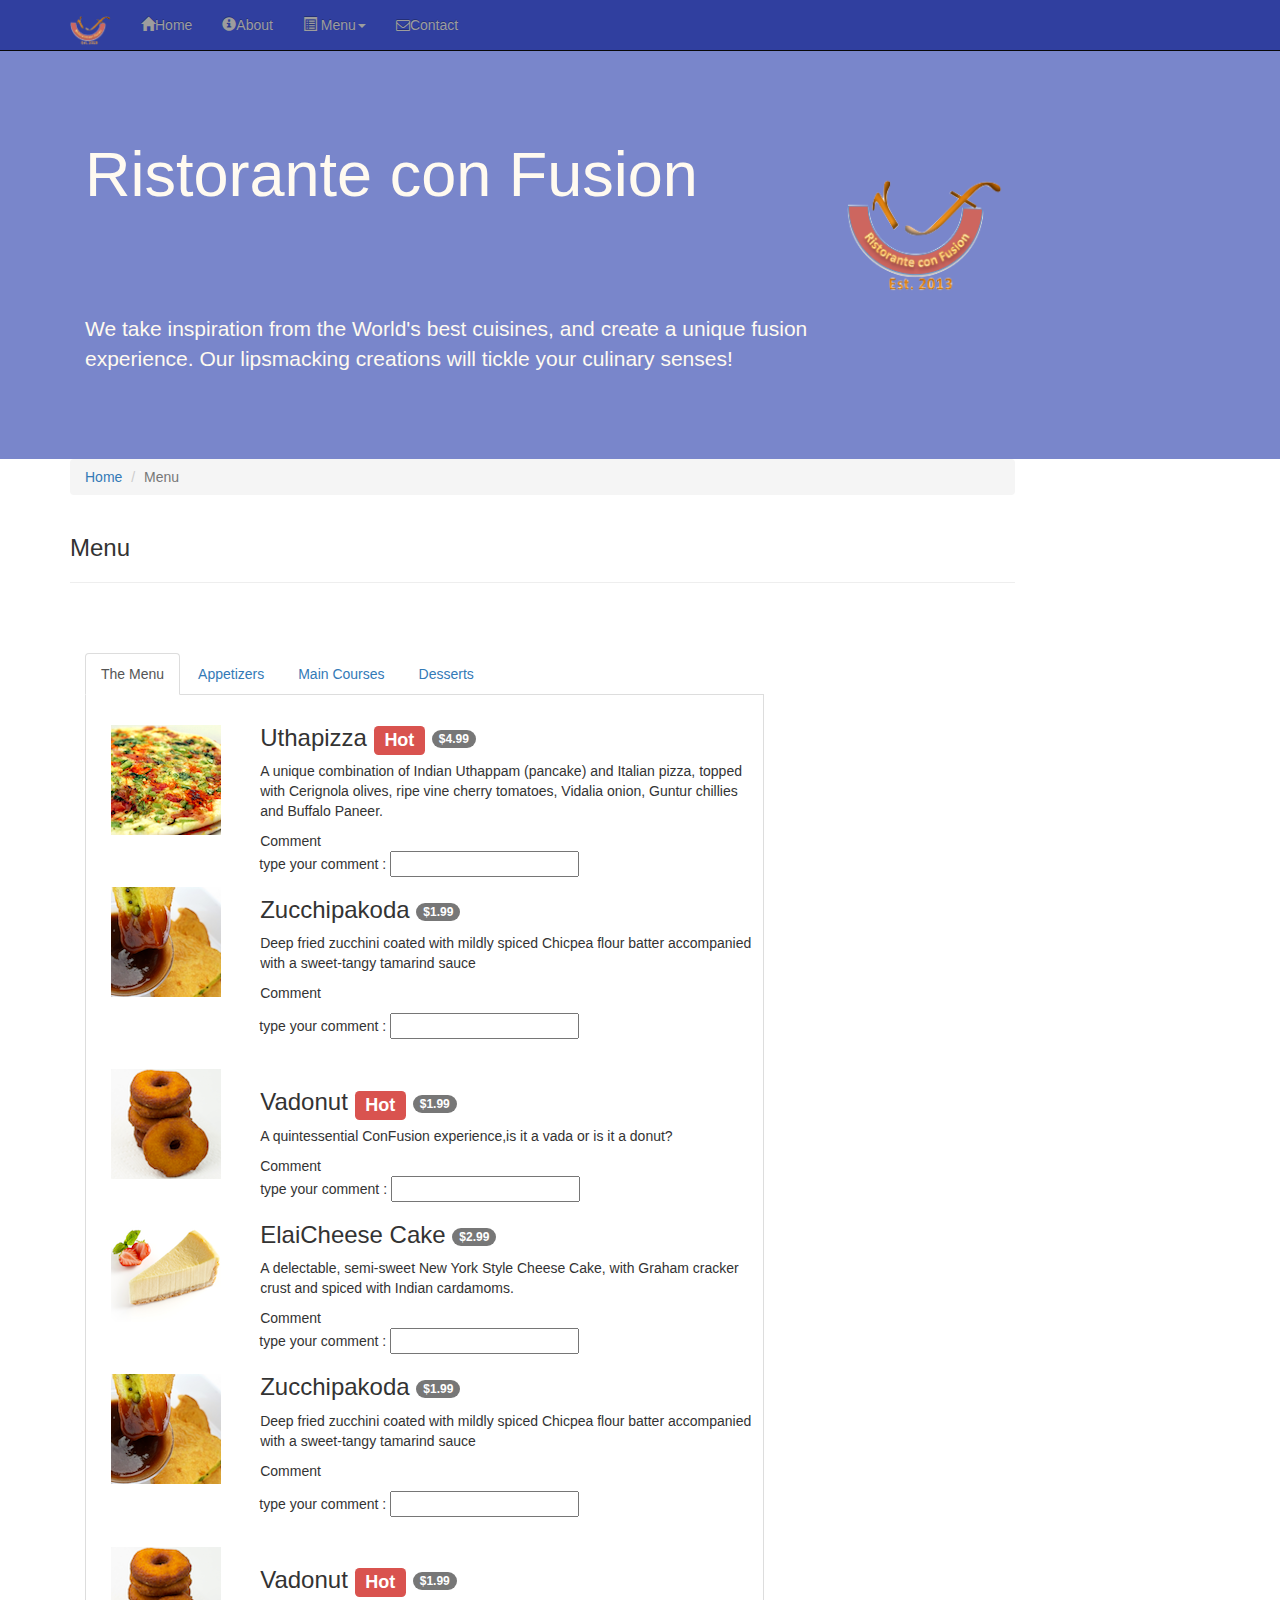
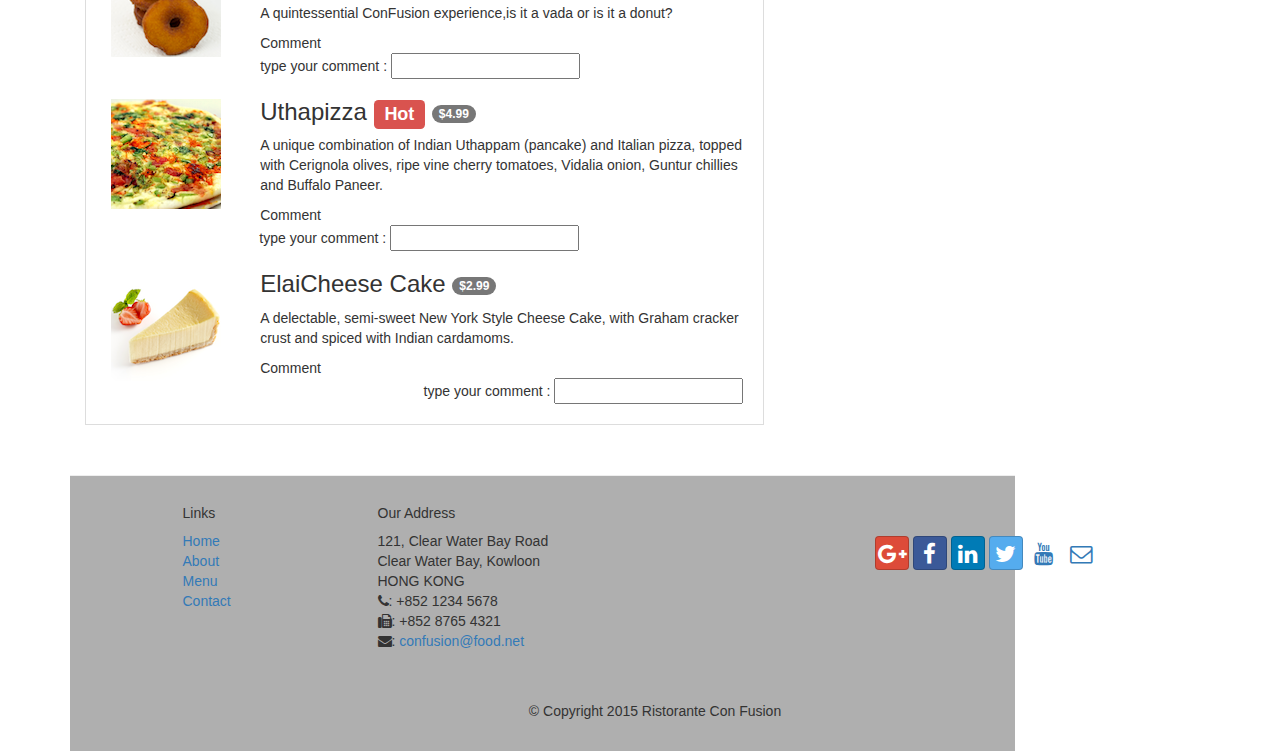
<file: projects/conFusion/menu.html>
<!DOCTYPE html>
<html lang="en">

<head>
<meta charset="utf-8">
<meta http-equiv="X-UA- Compatible" content="IE=edge">
<meta name="viewport" content="width=device-width, intial-scale=1" >

    <title>Ristorante Con Fusion</title>
	<link href="css/bootstrap.min.css" rel="stylesheet">
	<link href="css/bootstrap-theme.min.css" rel="stylesheet">
	<link href="css/font-awesome.min.css" rel="stylesheet">
		<link href="css/bootstrap-social.css" rel="stylesheet">

	<link href="css/mystyle.css" rel="stylesheet">

</head>

<body data-spy="scroll" data-target="#myScrollspy" data-offset="200">
<nav class="navbar navbar-inverse navbar-fixed-top" role="navigation">
<div class="container">
  <div class="navbar-header">
  <button type="button" class="navbar-toggle collapsed" data-toggle="collapse" data-target="#navbar" aria-expanded="false" aria-controls="navbar">
        <span class="sr-only">Toggle navigation</span>
		<span class="icon-bar"></span>
		<span class="icon-bar"></span>
		<span class="icon-bar"></span>
		</button>
		<a class="navbar-brand" href="#"><img src="img/logo.png" height=30 width=41></a>
		</div>
		<div id="navbar" class="navbar-collapse collapse">
		<ul class="nav navbar-nav">
    <li>
	<a href="index.html"><span class="glyphicon glyphicon-home"
	aria-hidden="true"></span>Home</a></li>
	<li> <a href="aboutus.html"><span class="glyphicon glyphicon-info-sign" aria-hidden="true"></span>About</a></li>
	<li class="dropdown" class="active">
	<a href="menu.html" class="dropdown-toggle" data-toggle="dropdown" 
	role="button" aria-haspopup="true" aria-expanded="false"><span class="glyphicon glyphicon-list-alt" aria-hidden="true"></span>
	Menu<span class="caret"></span></a>
	<ul class="dropdown-menu" >
	<li><a href="menu.html">Appetizers</a></li>
	<li><a href="menu.html">Main Courses</a></li>
	<li><a href="menu.html">Desserts</a></li>
	<li><a href="menu.html">Drinks</a></li>
	<li role="separator" class="divider"></li>
	<li class="dropdown-header">Specials</li>
	<li><a href="menu.html">Lunch Buffet</a></li>
	<li><a href="menu.html">Weekend</a></li>
	</ul>
	</li>
	<li><a href="contactus.html"><i class="fa fa-envelope-o"></i>Contact</a></li>
	</ul>
	</div>
	</nav>
    <header class="jumbotron">

        <!-- Main component for a primary marketing message or call to action -->

        <div class="container">
            <div class="row row-header">
                <div class="col-xs-12 col-sm-8">
                    <h1>Ristorante con Fusion</h1>
                    <p style="padding:40px;"></p>
                    <p>We take inspiration from the World's best cuisines, and create a unique fusion experience. Our lipsmacking creations will tickle your culinary senses!</p>
                </div>
                <div class="col-xs-12 col-sm-2" >
				<p style="padding:20px"></p>
				<img src="img/logo.png" class="img-responsive">
                </div>
            </div>
        </div>
    </header>

    <div class="container">
    <div class="row">
      <div class="col-xs-12 col-sm-10">
	  <div class="row">
	  <div class="col-xs-12">
        <ul class="breadcrumb">
          <li><a href="index.html">Home</a></li>
          <li class="active">Menu</li>
        </ul>
      </div>
      <div class="col-xs-12">
        <h3>Menu</h3>
        <hr>
      </div>
    </div>
	
  
  <div class="row row-content">
  <div class="col-xs-12 col-sm-9">
  <ul class="nav nav-tabs" role="tablist">
  <li role="presentation" class="active">
	<a href="#all" aria-controls="home" role="tab" data-toggle="tab">The Menu</a>
	</li>
    <li role="presentation" >
	<a href="#appetizers" aria-controls="home" role="tab" data-toggle="tab">Appetizers</a>
	</li>
	
	<li role="presentation">
	<a href="#maincourses" aria-controls="home" role="tab" data-toggle="tab">Main Courses</a>
	</li>
	
	<li role="presentation">
	<a href="#desserts" aria-controls="home" role="tab" data-toggle="tab">Desserts</a>
	</li>
	</ul>
	<div class="tab-content">
	<div role="tabpanel" class="tab-pane fade in active" id="all">
	<div class="col-xs-12 col-sm-3">
	<img class="img-responsive" src="img/uthappizza.png" alt="Uthappizza"></div>
	
  <h3>Uthapizza   <span class="label label-danger">Hot</span> <span class="badge">$4.99</span></h3>
  
  
  <p>A unique combination of Indian Uthappam (pancake) and
                                Italian pizza, topped with Cerignola olives, ripe vine
                                cherry tomatoes, Vidalia onion, Guntur chillies and
                                Buffalo Paneer.</p>
  <p>Comment<br>
  &nbsp &nbsp &nbsp &nbsp &nbsp &nbsp &nbsp &nbsp &nbsp  &nbsp &nbsp &nbsp &nbsp &nbsp &nbsp &nbsp &nbsp &nbsp  &nbsp &nbsp &nbsp type your comment : <input type="text"></input></p>
  <div class="col-xs-12 col-sm-3">
  <img class="img-responsive" src="img/zucchipakoda.png" alt="zucchipakoda"></div>
  <h3>Zucchipakoda  <span class="badge">$1.99</span></h3>
  <p>Deep fried zucchini coated with mildly spiced Chicpea flour batter accompanied with a sweet-tangy tamarind sauce</p>
   <p>Comment</p>
  <p> &nbsp &nbsp &nbsp &nbsp &nbsp &nbsp  &nbsp &nbsp &nbsp &nbsp &nbsp &nbsp &nbsp &nbsp &nbsp &nbsp &nbsp &nbsp  &nbsp &nbsp &nbsp type your comment : <input type="text"></input></p>
  <br>
  <div class="col-xs-12 col-sm-3">
  <img class="img-responsive" src="img/vadonut.png" alt="vadonut"></div>
  <h3>Vadonut <span class="label label-danger">Hot</span> <span class="badge">$1.99</span></h3>
   <p> A quintessential ConFusion experience,is it a vada or is it a donut?</p>
   <p>Comment<br>
  type your comment : <input type="text"></input></p>
  
  <div class="col-xs-12 col-sm-3">
  <img class="img-responsive" src="img/elaicheesecake.png" alt="elaicheese cake"></div>
  <h3>ElaiCheese Cake <span class="badge">$2.99</span></h3>
   <p> A delectable, semi-sweet New York Style Cheese Cake, with Graham cracker crust and spiced with Indian cardamoms.</p>
   <p>Comment<br>
   &nbsp &nbsp &nbsp &nbsp &nbsp &nbsp &nbsp &nbsp &nbsp &nbsp &nbsp &nbsp  &nbsp &nbsp &nbsp &nbsp &nbsp &nbsp  &nbsp &nbsp &nbsp  type your comment : <input type="text"></input></p>
 </div>
 
 <div role="tabpanel" class="tab-pane fade in active" id="appetizers">
  
  <div class="col-xs-12 col-sm-3">
  <img class="img-responsive" src="img/zucchipakoda.png" alt="zucchipakoda"></div>
  <h3>Zucchipakoda  <span class="badge">$1.99</span></h3>
  <p>Deep fried zucchini coated with mildly spiced Chicpea flour batter accompanied with a sweet-tangy tamarind sauce</p>
   <p>Comment</p>
  <p> &nbsp &nbsp &nbsp &nbsp &nbsp &nbsp  &nbsp &nbsp &nbsp &nbsp &nbsp &nbsp &nbsp &nbsp &nbsp &nbsp &nbsp &nbsp  &nbsp &nbsp &nbsp type your comment : <input type="text"></input></p>
  <br>
  <div class="col-xs-12 col-sm-3">
  <img class="img-responsive" src="img/vadonut.png" alt="vadonut"></div>
  <h3>Vadonut <span class="label label-danger">Hot</span> <span class="badge">$1.99</span></h3>
   <p> A quintessential ConFusion experience,is it a vada or is it a donut?</p>
   <p>Comment<br>
  type your comment : <input type="text"></input></p>
  
  </div>
 
 <div role="tabpanel" class="tab-pane fade in active" id="maincourses">
  
      <div class="col-xs-12 col-sm-3">
	<img class="img-responsive" src="img/uthappizza.png" alt="Uthappizza"></div>
	
  <h3>Uthapizza   <span class="label label-danger">Hot</span> <span class="badge">$4.99</span></h3>
  
  
  <p>A unique combination of Indian Uthappam (pancake) and
                                Italian pizza, topped with Cerignola olives, ripe vine
                                cherry tomatoes, Vidalia onion, Guntur chillies and
                                Buffalo Paneer.</p>
  <p>Comment<br>
  &nbsp &nbsp &nbsp &nbsp &nbsp &nbsp &nbsp &nbsp &nbsp  &nbsp &nbsp &nbsp &nbsp &nbsp &nbsp &nbsp &nbsp &nbsp  &nbsp &nbsp &nbsp type your comment : <input type="text"></input></p>
  
  </div>
  <div role="tabpanel" class="tab-pane fade in active" id="desserts">
  
       <div class="col-xs-12 col-sm-3">
  <img class="img-responsive" src="img/elaicheesecake.png" alt="elaicheese cake"></div>
  <h3>ElaiCheese Cake <span class="badge">$2.99</span></h3>
   <p> A delectable, semi-sweet New York Style Cheese Cake, with Graham cracker crust and spiced with Indian cardamoms.</p>
   <p>Comment<br>
   &nbsp &nbsp &nbsp &nbsp &nbsp &nbsp &nbsp &nbsp &nbsp &nbsp &nbsp &nbsp  &nbsp &nbsp &nbsp &nbsp &nbsp &nbsp  &nbsp &nbsp &nbsp  type your comment : <input type="text"></input></p>
  
  </div>
  
  </div>
  </div>
  </div>
  
<footer class="row-footer">
        <div class="container">
            <div class="row">             
                <div class="col-xs-5 col-xs-offset-1 col-sm-2 col-sm-offset-1">
                    <h5>Links</h5>
                    <ul class="list-unstyled">
                        <li><a href="index.html">Home</a></li>
                        <li><a href="aboutus.html">About</a></li>
                        <li><a href="#">Menu</a></li>
                        <li><a href="contactus.html">Contact</a></li>
                    </ul>
                </div>
                <div class="col-xs-6 col-sm-5">
                    <h5>Our Address</h5>
                    <address>
		              121, Clear Water Bay Road<br>
		              Clear Water Bay, Kowloon<br>
		              HONG KONG<br>
		              <i class="fa fa-phone"></i>: +852 1234 5678<br>
		              <i class="fa fa-fax"></i>: +852 8765 4321<br>
		              <i class="fa fa-envelope"></i>: <a href="mailto:confusion@food.net">confusion@food.net</a>
		           </address>
                </div>
                <div class="col-xs-12 col-sm-4">
                    <div class="nav navbar-nav" style="padding: 40px 10px;">
                        <a  class="btn btn-social-icon btn-google" href="http://google.com/+"><i class="fa fa-google-plus"></i></a>
                        <a  class="btn btn-social-icon btn-facebook" href="http://www.facebook.com/profile.php?id="><i class="fa fa-facebook"></i></a>
                        <a  class="btn btn-social-icon btn-linkedin" href="http://www.linkedin.com/in/"><i class="fa fa-linkedin"></i></a>
                        <a class="btn btn-social-icon btn-twitter" href="http://twitter.com/"><i class="fa fa-twitter"></i></a>
                        <a class="btn btn-social-icon btn-youtube" href="http://youtube.com/"><i class="fa fa-youtube"></i></a>
                        <a class="btn btn-social-icon" href="mailto:"><i class="fa fa-envelope-o"></i></a>
                    </div> 
                </div>
                <div class="col-xs-12">
                    <p style="padding:10px;"></p>
                    <p align=center>© Copyright 2015 Ristorante Con Fusion</p>
                </div>
            </div>
        </div>
    </footer>
	<script src="https://ajax.googleapis.com/ajax/libs/jquery/2.2.1/jquery.min.js"></script>
	<script src="js/bootstrap.min.js"></script>
</body>

</html>
</file>
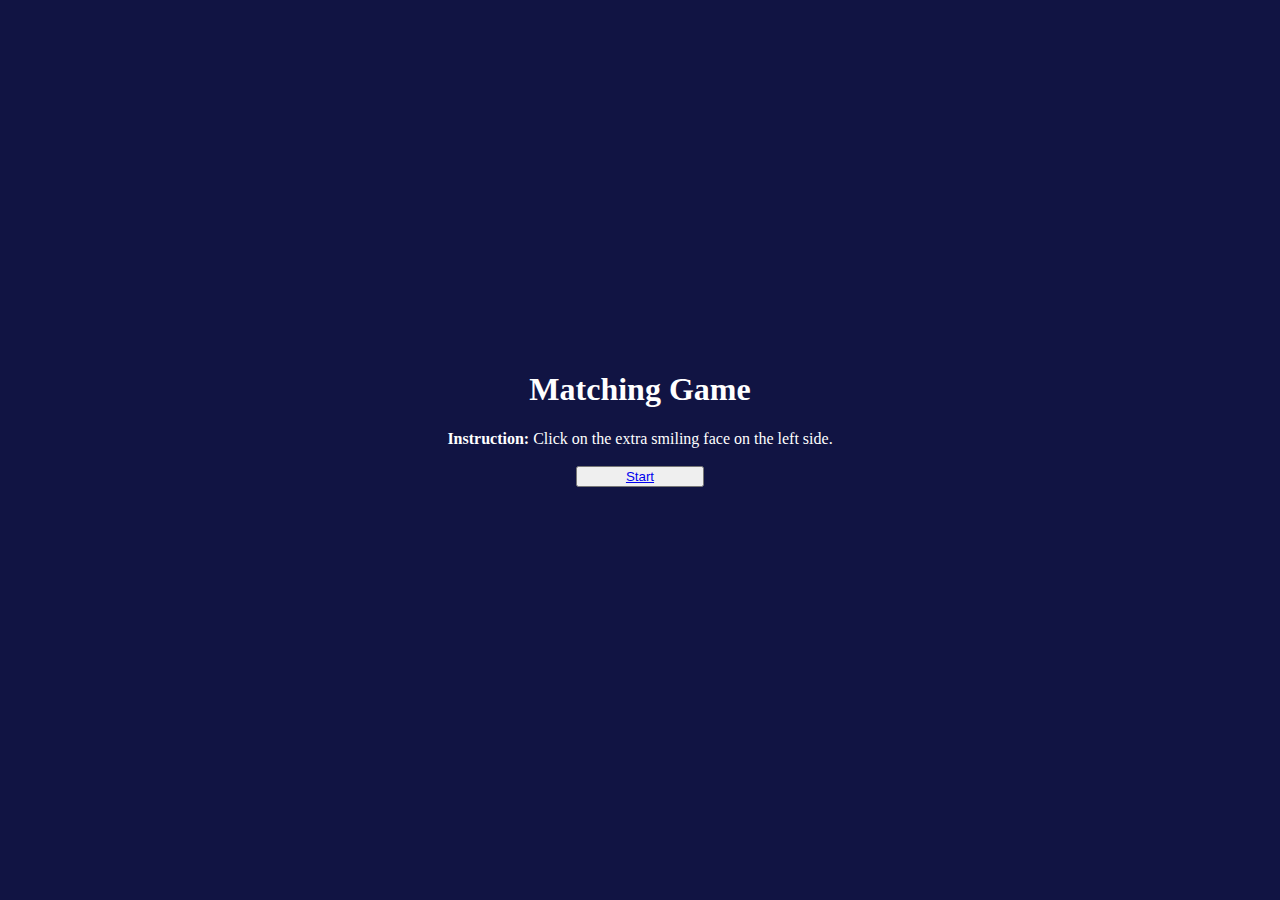
<file: projects/game/game.html>
<!DOCTYPE html>
<html lang="en">
<head>
    <meta charset="UTF-8">
    <title>Matching Game</title>
	<style>
	 body{background:#111443;
	 color:#ffffff;
    left: 0;
    margin: auto;
    margin-top: -100px;
    position: absolute;
    top: 50%;
    width: 100%;
}
button{
left: 45%;
    margin: auto;
    margin-top: -100px;
    position: absolute;
    top: 190%;
    width:10%;
}
	
	</style>
</head>
<body>
<h1 align="center">Matching Game</h1>
<p align="center"><b>Instruction:</b> Click on the extra smiling face on the left side.</p>
<button><a href="smile.html">Start</button>
</body>
</html>
</file>
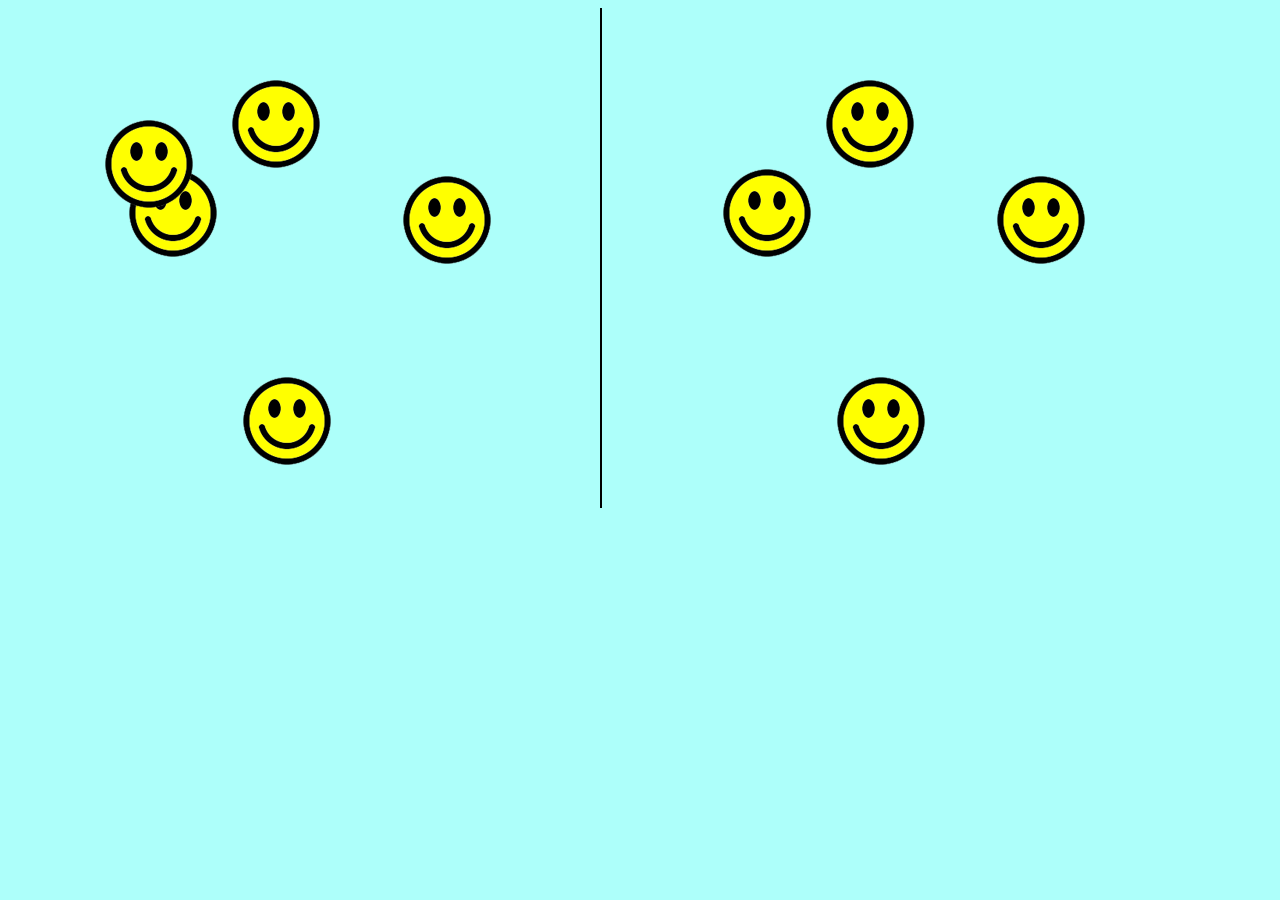
<file: projects/game/smile.html>
<!DOCTYPE html>
<html lang="en">
<head>
    <meta charset="UTF-8">
    <title>Matching Game</title>
    <style>
	body{background:#adfffa;}
        div {position:absolute; width:600px; height:500px;}
        img {position:absolute}
        #rightSide { left: 600px; border-left: 2px solid black;}
		img {
	cursor:pointer;
	cursor:hand;
}

    </style>
</head>
<body onload="generateFaces()">

<div id="leftSide"></div>
<div id="rightSide"></div>



<script>
    var numberOfFaces = 5;
    var theLeftSide = document.getElementById("leftSide");
    var numCreated = 0
    var theRightSide = document.getElementById("rightSide");
    var theBody = document.getElementsByTagName("body")[0];


    function generateFaces() {

        while (numCreated < numberOfFaces) {
            numCreated += 1;
            var img = document.createElement("img");
            img.src="smile.png";

            var top_position = Math.random() * 400;
            var left_position = Math.random() * 400;
            img.style.top = top_position + "px";
            img.style.left = left_position + "px";

            theLeftSide.appendChild(img);

        }
        var leftSideImages = theLeftSide.cloneNode(true);

        theLeftSide.lastChild.onclick= function nextLevel(event){
            event.stopPropagation();
            numberOfFaces += 5;
            numCreated = 0;

            var leftNode = document.getElementById("leftSide");
            while (leftNode.firstChild) {
                leftNode.removeChild(leftNode.firstChild);
                }

            var rightNode = document.getElementById("rightSide");
            while (rightNode.firstChild) {
                rightNode.removeChild(rightNode.firstChild);
                }
            generateFaces();
        };
		
		
        
		function playSound(soundfile) {
document.getElementById("dummy").innerHTML=
"<embed src=\""+soundfile+"\" hidden=\"true\" autostart=\"true\" loop=\"true\" />";
}
		
        theBody.onclick = function gameOver() {
		alert("Game Over!");
		alert(" Click 'OK' and the page will be refreshed");
         location.reload();
            
            theBody.onclick = null;
            theLeftSide.lastChild.onclick = null;
			 
            };
       

        leftSideImages.removeChild(leftSideImages.lastChild);
        theRightSide.appendChild(leftSideImages);
    }


</script>
</body>
</html>
</file>
<file: projects/conFusion/css/mystyle.css>
.row-header
{
margin: 0px auto;
padding: 0px auto;
}
.row-content
{
margin: 0px auto;
padding:50px 0px 50px 0px;
border-bottom: 1px ridge;
min-height:400px;
}
.row-footer
{
background-color: #AfAfAf;
margin:0px auto;
padding: 20px 0px 20px 0px;
}
.jumbotron
{
padding:70px 30px 70px 30px;
margin: 0px auto;
background:#7986CB;
color:floralwhite;
}
.address
{
font-size:80%;
margin: 0px;
color: #0f0f0f;
}
body{
  align:center;
  padding:50px 0px 0px 0px;
  z-index:0;
  }
  .navbar-inverse{
  background:#303F9F;
  }
  
  .navbar-inverse .navbar-nav> .active > a,
   .navbar-inverse .navbar-nav> .active > a:hover,
   .navbar-inverse .navbar-nav> .active > a:focus{
   color: #fff;
   background:#1A237E;
   }
   .navbar-inverse .navbar-nav> .open > a,
   .navbar-inverse .navbar-nav> .open > a:hover,
   .navbar-inverse .navbar-nav> .open > a:focus{
   color: #fff;
   background:#1A237E;
   }
   
   .navbar-inverse .navbar-nav> .open .dropdown-menu> li > a,
   .navbar-inverse .navbar-nav> .open .dropdown-menu {
   background-color:#303F9F;
   color:#eeeeee;
   }
   .navbar-inverse .navbar-nav> .open .dropdown-menu > li > a{
   color:#000000;
   }

.tab-content {
border-left: 1px solid #ddd;
border-right: 1px solid #ddd;
border-bottom: 1px solid #ddd;
padding: 10px;
}

.affix {
top:100px;
}
.carousel{

background:#1A237E;
}
.carousel .item{
height:300px;
}
.item img{
position:absoulte;
top: 0;
left: 0;
min-height:300px;
}
#carouselButtons{
right:0px;
position:absolute;
bottom:0px;
}
</file>
